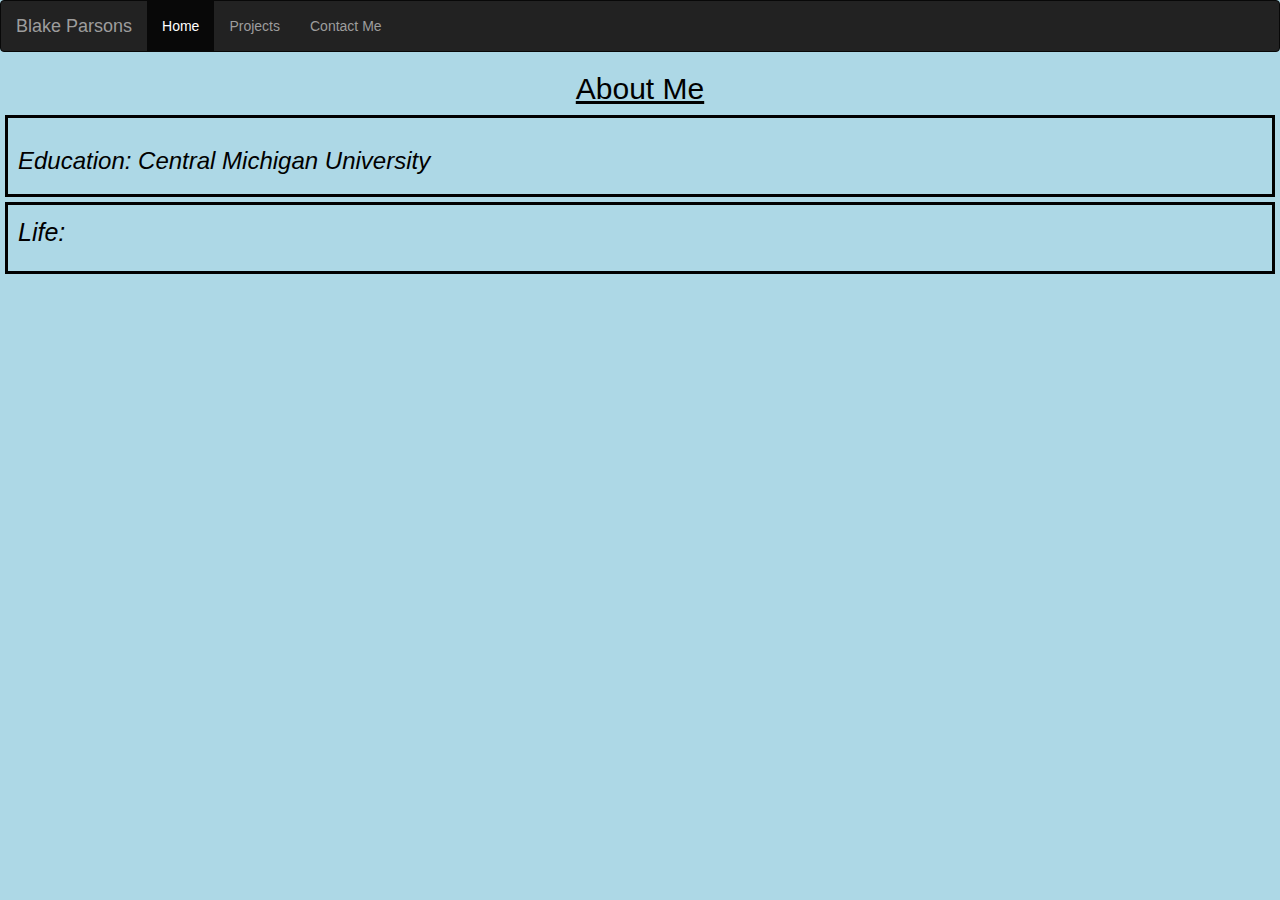
<file: index.html>
<!DOCTYPE html>
<html lang="en">
<head>
  <title>Blake Parsons Portfolio</title>
  <meta charset="utf-8">
  <meta name="viewport" content="width=device-width, initial-scale=1">
  <link rel="stylesheet" href="https://maxcdn.bootstrapcdn.com/bootstrap/3.4.0/css/bootstrap.min.css">
  <link rel = "stylesheet" type = "text/css" href = "style.css" />
  <script src="https://ajax.googleapis.com/ajax/libs/jquery/3.4.0/jquery.min.js"></script>
  <script src="https://maxcdn.bootstrapcdn.com/bootstrap/3.4.0/js/bootstrap.min.js"></script>
</head>
<body>

<nav class="navbar navbar-inverse">
  <div class="container-fluid">
    <div class="navbar-header">
      <a class="navbar-brand" href="index.html">Blake Parsons</a>
    </div>
    <ul class="nav navbar-nav">
      <li class="active"><a href="index.html">Home</a></li>
      <li><a href="projects.html">Projects</a></li>
      <li><a href="contact.html">Contact Me</a></li>
    </ul>
  </div>
</nav>

<div class="header" class="bounceInUp">
  <h2>About Me</h2>
</div>

<div class="block">
  <h3>Education: Central Michigan University</h3>
</div>

<div class="block">
  <p>Life: </p>
</div>

</body>
</html>
</file>
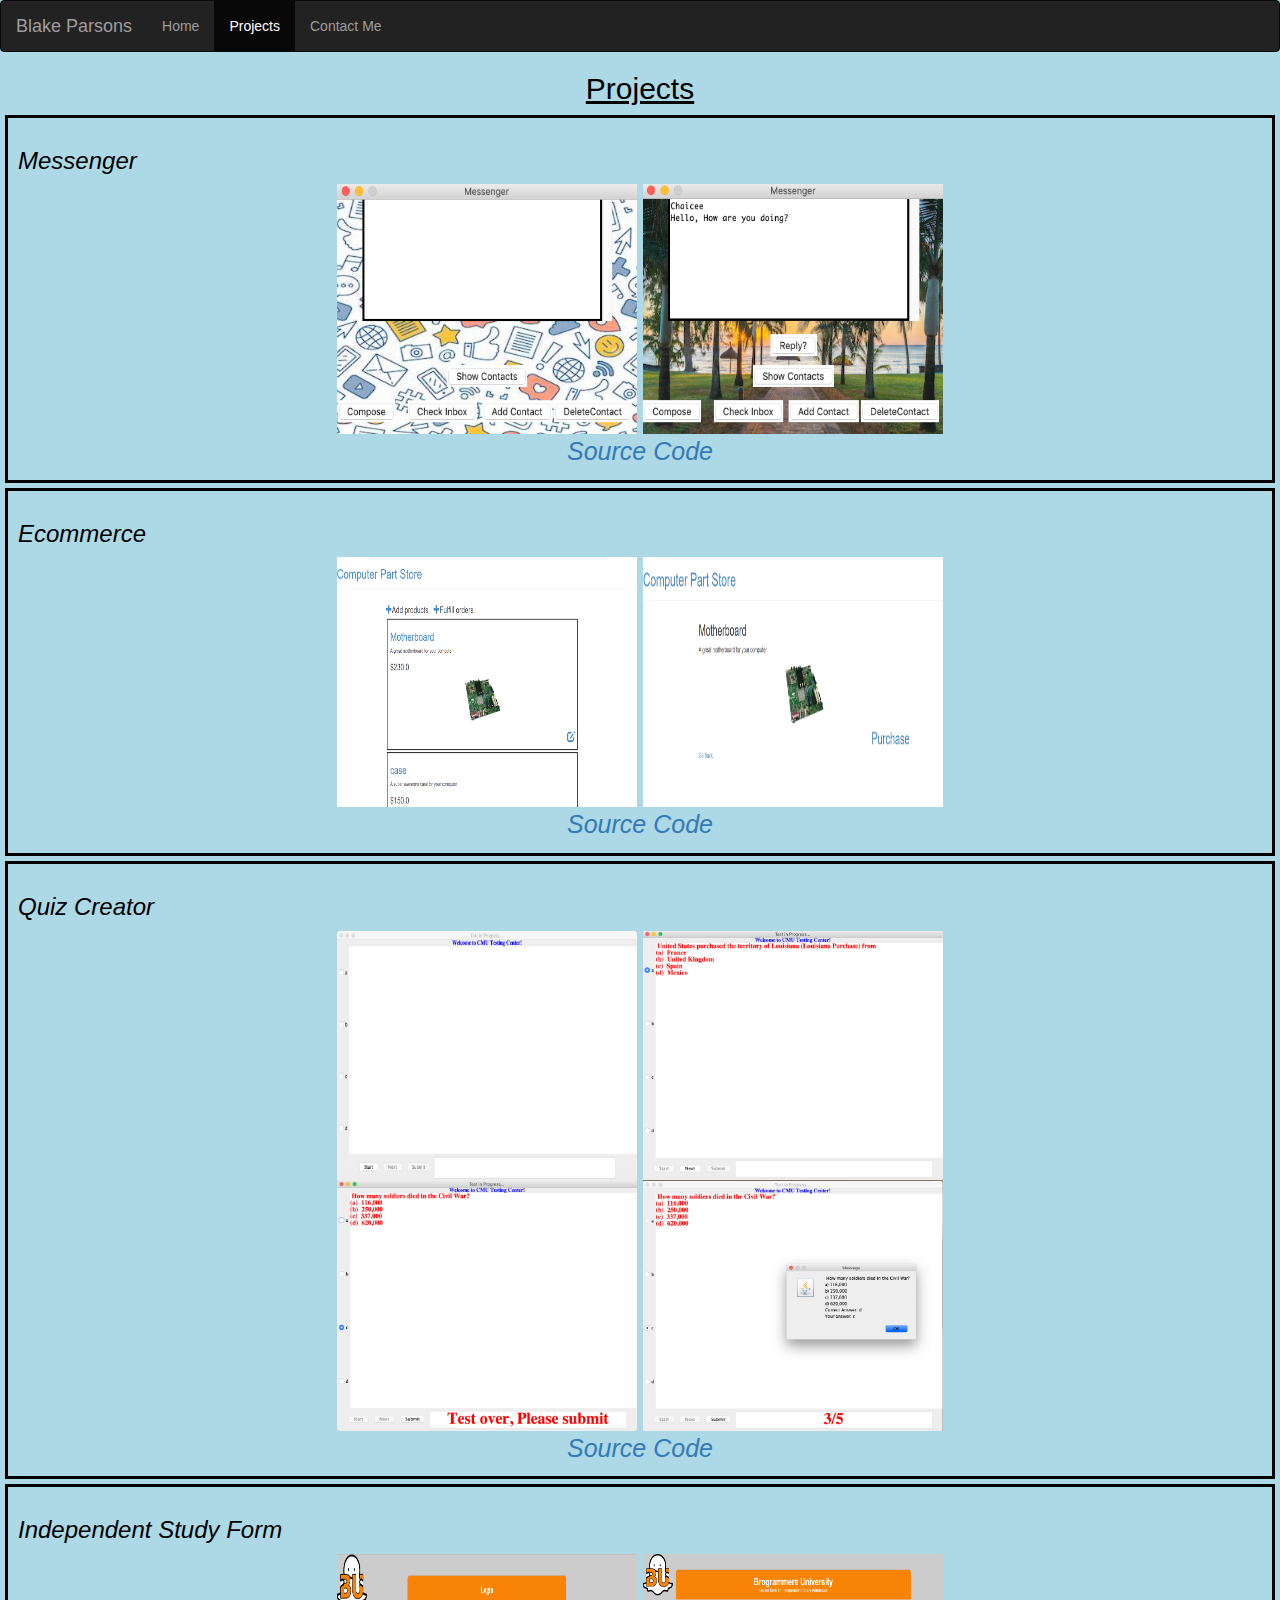
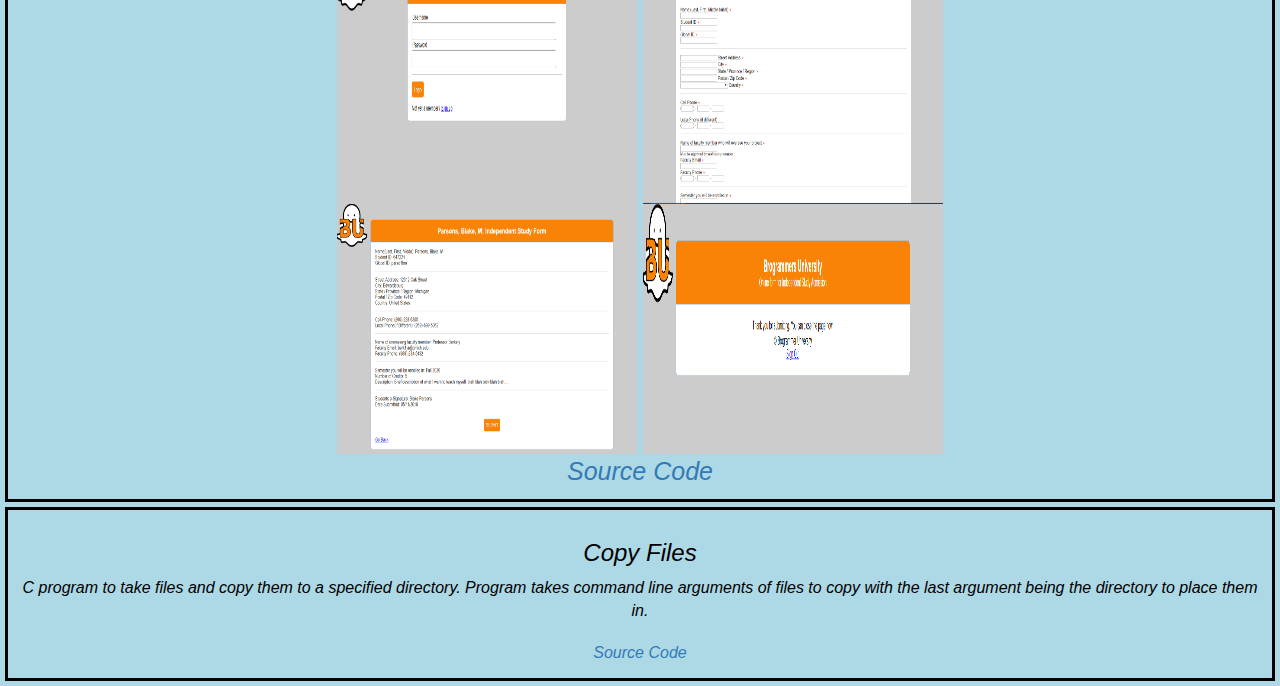
<file: projects.html>
<!DOCTYPE html>
<html lang="en">
<head>
  <title>Blake Parsons Portfolio</title>
  <meta charset="utf-8">
  <meta name="viewport" content="width=device-width, initial-scale=1">
  <link rel="stylesheet" href="https://maxcdn.bootstrapcdn.com/bootstrap/3.4.0/css/bootstrap.min.css">
  <link rel = "stylesheet" type = "text/css" href = "style.css" />
  <script src="https://ajax.googleapis.com/ajax/libs/jquery/3.4.0/jquery.min.js"></script>
  <script src="https://maxcdn.bootstrapcdn.com/bootstrap/3.4.0/js/bootstrap.min.js"></script>
</head>
<body>

<nav class="navbar navbar-inverse">
  <div class="container-fluid">
    <div class="navbar-header">
      <a class="navbar-brand" href="index.html">Blake Parsons</a>
    </div>
    <ul class="nav navbar-nav">
      <li><a href="index.html">Home</a></li>
      <li class="active"><a href="projects.html">Projects</a></li>
      <li><a href="contact.html">Contact Me</a></li>
    </ul>
  </div>
</nav>

<div class="header">
  <h2>Projects</h2>
</div>

<div class="block">
  <h3>Messenger</h3>
  <div style="text-align:center";>
  <img src="Messenger.png" alt="Messenger" height="250" width="300">
  <img src="Messenger1.png" alt="Messenger" height="250" width="300"></br>
  <a href="https://github.com/parsons12/Messenger">Source Code</a>
  </div>
</div>

<div class="block">
  <h3>Ecommerce</h3>
  <div style="text-align:center";>
  <img src="Ecommerce.png" alt="Ecommerce" height="250" width="300">
  <img src="Ecommerce1.png" alt="Ecommerce" height="250" width="300"></br>
  <a href="https://github.com/paulcappaert/Ecommerce">Source Code</a>
  </div>
</div>


<div class="block">
  <h3>Quiz Creator</h3>
  <div style="text-align:center";>
  <img src="quiz.png" alt="Form" height="250" width="300">
  <img src="quiz1.png" alt="Form" height="250" width="300"></br>
  <img src="quiz2.png" alt="Form" height="250" width="300">
  <img src="quiz3.png" alt="Form" height="250" width="300"></br>
  <a href="https://github.com/parsons12/QuizCreator">Source Code</a>
  </div>
</div>

<div class="block">
  <h3>Independent Study Form</h3>
  <div style="text-align:center";>
  <img src="form.png" alt="Form" height="250" width="300">
  <img src="form1.png" alt="Form" height="250" width="300"></br>
  <img src="form2.png" alt="Form" height="250" width="300">
  <img src="form3.png" alt="Form" height="250" width="300"></br>
  <a href="https://github.com/parsons12/Independent-Study-Form">Source Code</a>
  </div>
</div>

<div class="block">
  <center><h3>Copy Files</h3></center>
  <div style="text-align:center";>
  <font size="3"><p>C program to take files and copy them to a specified directory.
    Program takes command line arguments of files to copy with the last argument being the directory to place them in.</p><font size>
    <a href="https://github.com/parsons12/copy-files-to-dir">Source Code</a>
  </div>
</div>

</body>
</html>
</file>
<file: style.css>
body {
  background-color: lightblue;
}
.header{
  color: black;
  text-align: center;
  text-decoration: underline;
}

.block {
	border-style: solid;
  border-color: black;
  color: black;
  font-style: oblique;
  font-size: 25px;
	padding: 10px;
	margin: 5px;
}

.fa {
  padding: 20px;
  font-size: 40px;
  text-align: center;
  text-decoration: none;
  border-radius: 15%;
}

.social{
  font-size: 35px;
  text-align: center;
}

.fa-linkedin {
  background: #007bb5;
  color: white;
}

.fa-github {
  background: #000000;
  color: white;
}

@-webkit-keyframes bounceInUp {
    from, 60%, 75%, 90%, to {
        -webkit-animation-timing-function: cubic-bezier(0.215, 0.61, 0.355, 1);
        animation-timing-function: cubic-bezier(0.215, 0.61, 0.355, 1);
    }

    from {
        opacity: 0;
        -webkit-transform: translate3d(0, 3000px, 0);
        transform: translate3d(0, 3000px, 0);
    }

    60% {
        opacity: 1;
        -webkit-transform: translate3d(0, -20px, 0);
        transform: translate3d(0, -20px, 0);
    }

    75% {
        -webkit-transform: translate3d(0, 10px, 0);
        transform: translate3d(0, 10px, 0);
    }

    90% {
        -webkit-transform: translate3d(0, -5px, 0);
        transform: translate3d(0, -5px, 0);
    }

    to {
        -webkit-transform: translate3d(0, 0, 0);
        transform: translate3d(0, 0, 0);
    }
}

@keyframes bounceInUp {
    from, 60%, 75%, 90%, to {
        -webkit-animation-timing-function: cubic-bezier(0.215, 0.61, 0.355, 1);
        animation-timing-function: cubic-bezier(0.215, 0.61, 0.355, 1);
    }

    from {
        opacity: 0;
        -webkit-transform: translate3d(0, 3000px, 0);
        transform: translate3d(0, 3000px, 0);
    }

    60% {
        opacity: 1;
        -webkit-transform: translate3d(0, -20px, 0);
        transform: translate3d(0, -20px, 0);
    }

    75% {
        -webkit-transform: translate3d(0, 10px, 0);
        transform: translate3d(0, 10px, 0);
    }

    90% {
        -webkit-transform: translate3d(0, -5px, 0);
        transform: translate3d(0, -5px, 0);
    }

    to {
        -webkit-transform: translate3d(0, 0, 0);
        transform: translate3d(0, 0, 0);
    }
}

.bounceInUp {
    -webkit-animation-name: bounceInUp;
    animation-name: bounceInUp;
}
</file>
